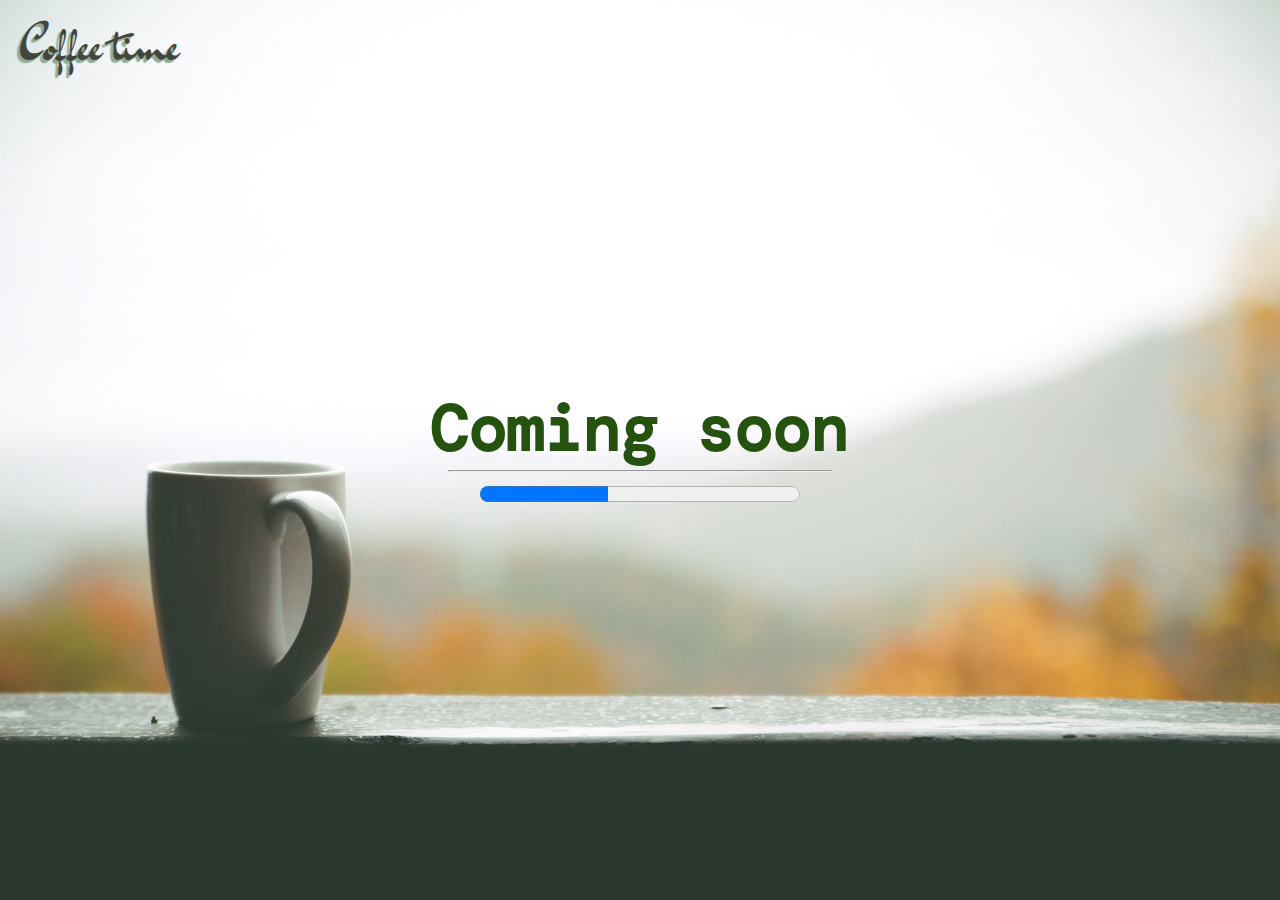
<file: Ejercicio7.3(a).html>
<!DOCTYPE html>
<html lang="es">
<head>
    <meta charset="UTF-8">
    <meta name="viewport" content="width=device-width, initial-scale=1.0">
    <title>CoffeeShop</title>
    <link href="https://fonts.googleapis.com/css2?family=DM+Mono:wght@300&family=Dr+Sugiyama&display=swap" rel="stylesheet">
    <style>
        * {
            margin: auto;
            box-sizing: border-box;
        }
        #image {
            height: 100vh;
            width: 100vw;
            background-image: url('./cup.jpg');
            background-size: 100% 100%;
            background-repeat: no-repeat;
            display: table; 
        }
        .topLeft {
            font-family: 'Dr Sugiyama', cursive;
            font-size: 3em;
            position: absolute;
            top: 0;
            left: 0;
            padding: 10px 0 0 20px;
            color: #44463e;
            text-shadow: -3px 3px 1px #8fab97;
        }
        .middle {
            display: table-cell;
            vertical-align: middle;
            font-family: 'DM Mono', monospace;;
            font-size: 2em;
            text-align: center;
            color: #25530f;
        }
        hr {
            width: 30%;
            text-align: center;
        }

@media screen and (max-width: 768px) {
    #image {
            background-size: cover;
        }
}
        </style>
</head>
<body>
    <div id="image">
        <div class="topLeft">
          <p>Coffee time</p>
        </div>
        <div class="middle">
          <h1>Coming soon</h1>
          <hr>
          <progress id="daysLeft" value="4" max="10"> 40% </progress>
        </div>
    </div>
</body>
</html>
</file>
